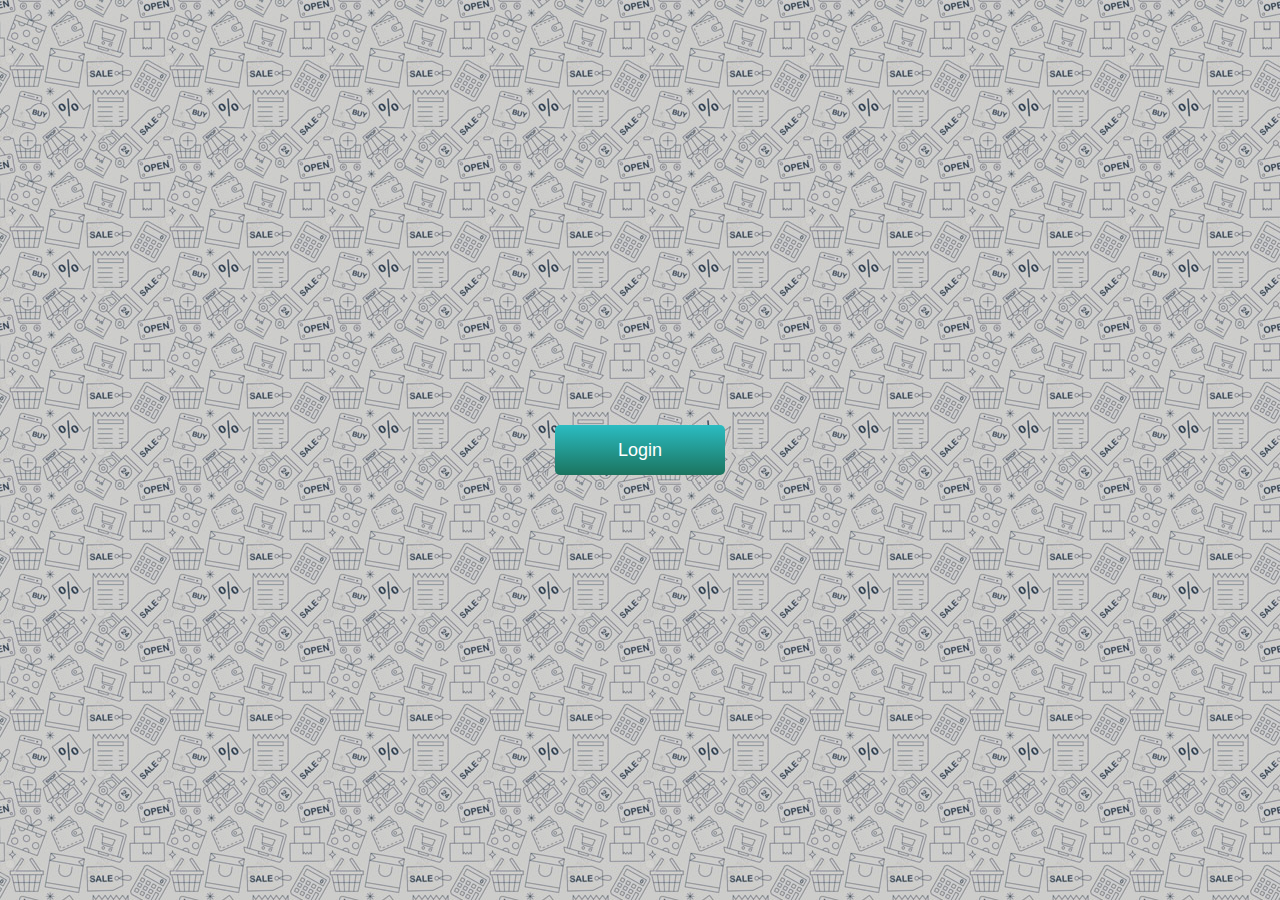
<file: components/login/login.html>
<!doctype html>
<html lang="en">
<head>
    <meta charset="UTF-8">
    <meta name="viewport"
          content="width=device-width, user-scalable=no, initial-scale=1.0, maximum-scale=1.0, minimum-scale=1.0">
    <meta http-equiv="X-UA-Compatible" content="ie=edge">
    <title>Login</title>
    <link rel="stylesheet" href="login.css">
</head>
<body>
    <div class="login-page__content">
        <button class="btn" id="myBtn">Login</button>
        <div id="myModal" class="modal">
            <div class="modal-content">
                <span class="close">&times;</span>
                <div class="modal-title">
                    <h5>Login to "Demo Shop"</h5>
                </div>
                <div class="register-form">
                    <form class="form">
                        <div class="form-inputs">
                            <input class="form-input login" type="text" minlength="4" maxlength="12" placeholder="Login" required>
                            <input class="form-input password" type="password" minlength="4" maxlength="12" placeholder="Password" required>
                        </div>
                        <button class="btn">Submit</button>
                    </form>
                </div>
            </div>
        </div>
    </div>
    <script src="login.js"></script>
</body>
</html>
</file>
<file: components/login/login.css>
/*   Styles for Login page   */

* {
    margin: 0;
    padding: 0;
    border: 0;
}

body {
    background: url("../img/bg.jpg");
    font-family: "PT Sans", sans-serif;
}

.login-page__content {
    display: flex;
    min-height: 100vh;
    justify-content: center;
    align-items: center;
}

.modal-title {
    text-align: center;
    background-color: #fff;
    padding: 10px 0;
}

.form-inputs {
    width: 100%;
    text-align: center;
    padding: 10px 0 20px;
}

.form {
    display: flex;
    flex-direction: column;
    align-items: center;
    padding: 10px 0 20px;
}

.form-input {
    width: 50%;
    height: 20px;
    padding: 10px 10px;
    border-radius: 5px;
    margin: 5px;
}

.login::placeholder {
    background: url("../img/login-active.svg") no-repeat;
    background-position: right;
    height: 20px;
}

.password::placeholder {
    background: url("../img/password-active.svg") no-repeat;
    background-position: right;
    height: 22px;
}

.form-input:default {
    border: 2px solid #fff;
}

.form-input:focus:invalid {
    border: 2px solid red;
}

.form-input:valid {
    border: 2px solid #fff;
}

.form-input:focus {
    border: 2px solid #9CC3BC;
    outline: none;
}


.btn {
    font-size: 18px;
    height: 50px;
    width: 170px;
    border-radius: 5px;
    background: linear-gradient(180deg, #2BBCC2 0%, #1B745F 100%);
    color: #fff;
}

.btn:focus {
    outline: none;
}

.btn:hover {
    cursor: pointer;
}

/*   Styles for pure Modal window   */

.modal {
    display: none;
    position: fixed;
    z-index: 1;
    left: 0;
    top: 0;
    width: 100%;
    height: 100%;
    overflow: auto;
    background-color: rgb(0,0,0);
    background-color: rgba(0,0,0,0.4);
}

.modal-content {
    position: fixed;
    background-color: #E8E8E8;
    margin: 15% auto;
    border: 1px solid #888;
    width: 50%;
    top: 10%;
    left: 25%;
}

.modal-title h5 {
    font-size: 20px;
}

.register-form {
    background: url("../img/modal-bg.png");
}

.close {
    position: absolute;
    right: 7px;
    top: 0;
    color: #aaa;
    font-size: 28px;
    font-weight: bold;
}

.close:hover,
.close:focus {
    color: black;
    text-decoration: none;
    cursor: pointer;
}

@media only screen and (max-width: 1000px) {
    .form-input {
        width: 80%;
    }
    .modal-content {
        top: 20%;
    }
}
</file>
